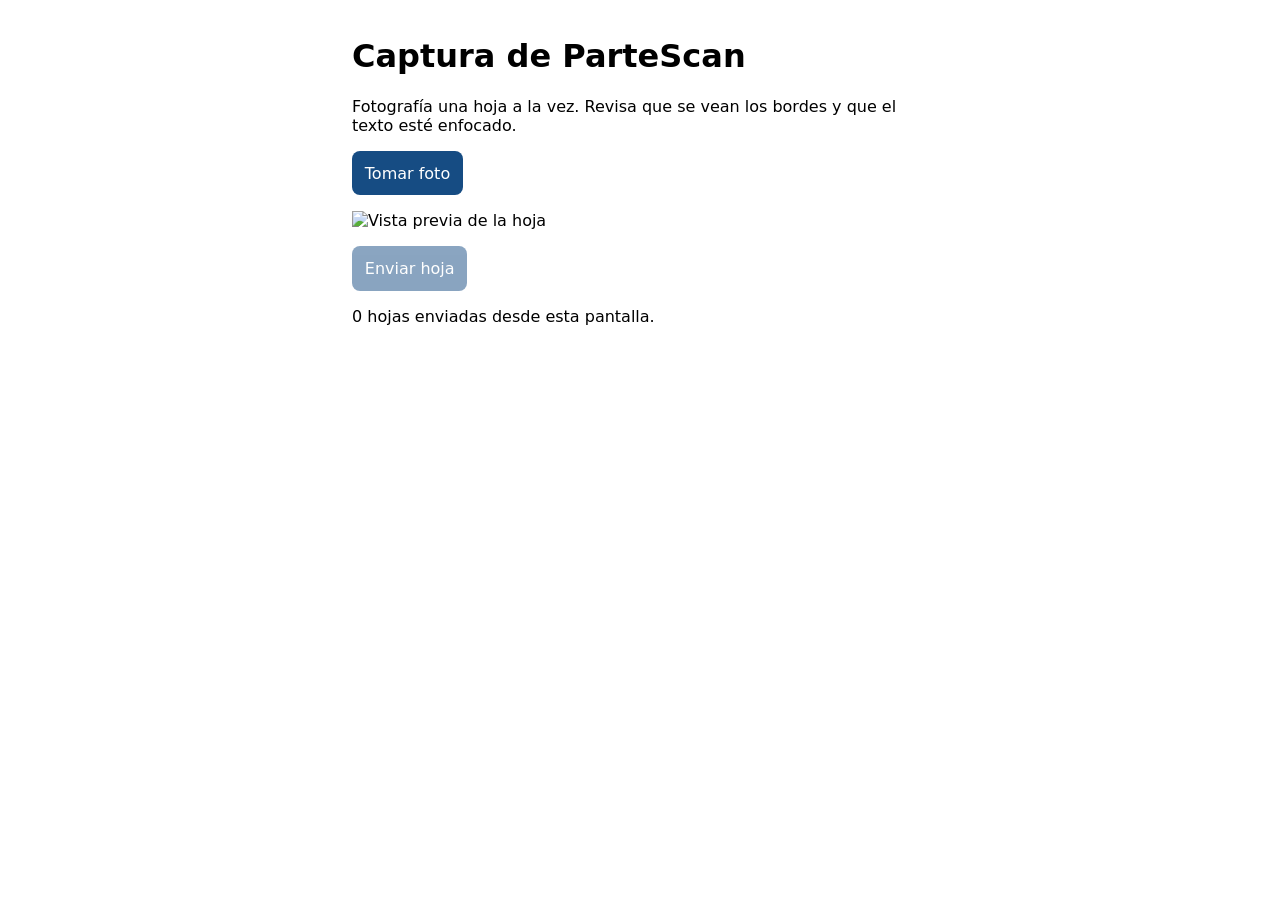
<file: parte_scan/web/captura.html>
<!doctype html>
<html lang="es">
<meta charset="utf-8">
<meta name="viewport" content="width=device-width, initial-scale=1">
<meta name="referrer" content="no-referrer">
<title>Captura de ParteScan</title>
<style>
body { font: 1rem system-ui; max-width: 36rem; margin: auto; padding: 1rem; }
button, label { display: inline-block; background: #164c83; color: white; border: 0; padding: .8rem; border-radius: .5rem; font: inherit; }
button:disabled { opacity: .5; }
img { display: block; max-width: 100%; max-height: 55vh; margin: 1rem auto; }
</style>
<h1>Captura de ParteScan</h1>
<p>Fotografía una hoja a la vez. Revisa que se vean los bordes y que el texto esté enfocado.</p>
<label for="foto">Tomar foto</label>
<input id="foto" type="file" accept="image/*" capture="environment" hidden>
<img id="vista" alt="Vista previa de la hoja" hidden>
<button id="enviar" disabled>Enviar hoja</button>
<p id="estado" role="status">0 hojas enviadas desde esta pantalla.</p>
<script>
const foto = document.getElementById('foto');
const vista = document.getElementById('vista');
const enviar = document.getElementById('enviar');
const estado = document.getElementById('estado');
let jpeg;
let preview;

function limpiar() {
  jpeg = null;
  vista.hidden = true;
  vista.removeAttribute('src');
  if (preview) URL.revokeObjectURL(preview);
  preview = null;
  enviar.disabled = true;
}

foto.onchange = async () => {
  const archivo = foto.files[0];
  foto.value = '';
  if (!archivo) return;
  limpiar();
  foto.disabled = true;
  const origen = URL.createObjectURL(archivo);
  try {
    const imagen = new Image();
    imagen.src = origen;
    await imagen.decode();
    const escala = Math.min(1, 2600 / Math.max(imagen.width, imagen.height));
    const canvas = document.createElement('canvas');
    canvas.width = Math.round(imagen.width * escala);
    canvas.height = Math.round(imagen.height * escala);
    canvas.getContext('2d').drawImage(imagen, 0, 0, canvas.width, canvas.height);
    jpeg = await new Promise(resolve => canvas.toBlob(resolve, 'image/jpeg', .86));
    if (!jpeg || jpeg.size > 4000000) throw new Error('La imagen supera el límite de 4 MB.');
    preview = URL.createObjectURL(jpeg);
    vista.src = preview;
    vista.hidden = false;
    enviar.disabled = false;
    estado.textContent = 'Foto lista para enviar.';
  } catch (error) {
    estado.textContent = 'No se pudo preparar la foto. Intenta otra toma.';
  } finally {
    foto.disabled = false;
    URL.revokeObjectURL(origen);
  }
};

enviar.onclick = async () => {
  enviar.disabled = true;
  foto.disabled = true;
  estado.textContent = 'Enviando…';
  try {
    const r = await fetch(location.pathname, {method: 'POST', body: jpeg});
    const datos = await r.json();
    if (!r.ok) throw new Error(datos.error);
    limpiar();
    estado.textContent = 'Hojas recibidas por el PC: ' + datos.hojas;
  } catch (error) {
    estado.textContent = 'No se confirmó la carga. ' + error.message;
    enviar.disabled = false;
  } finally {
    foto.disabled = false;
  }
};
</script>
</html>
</file>
